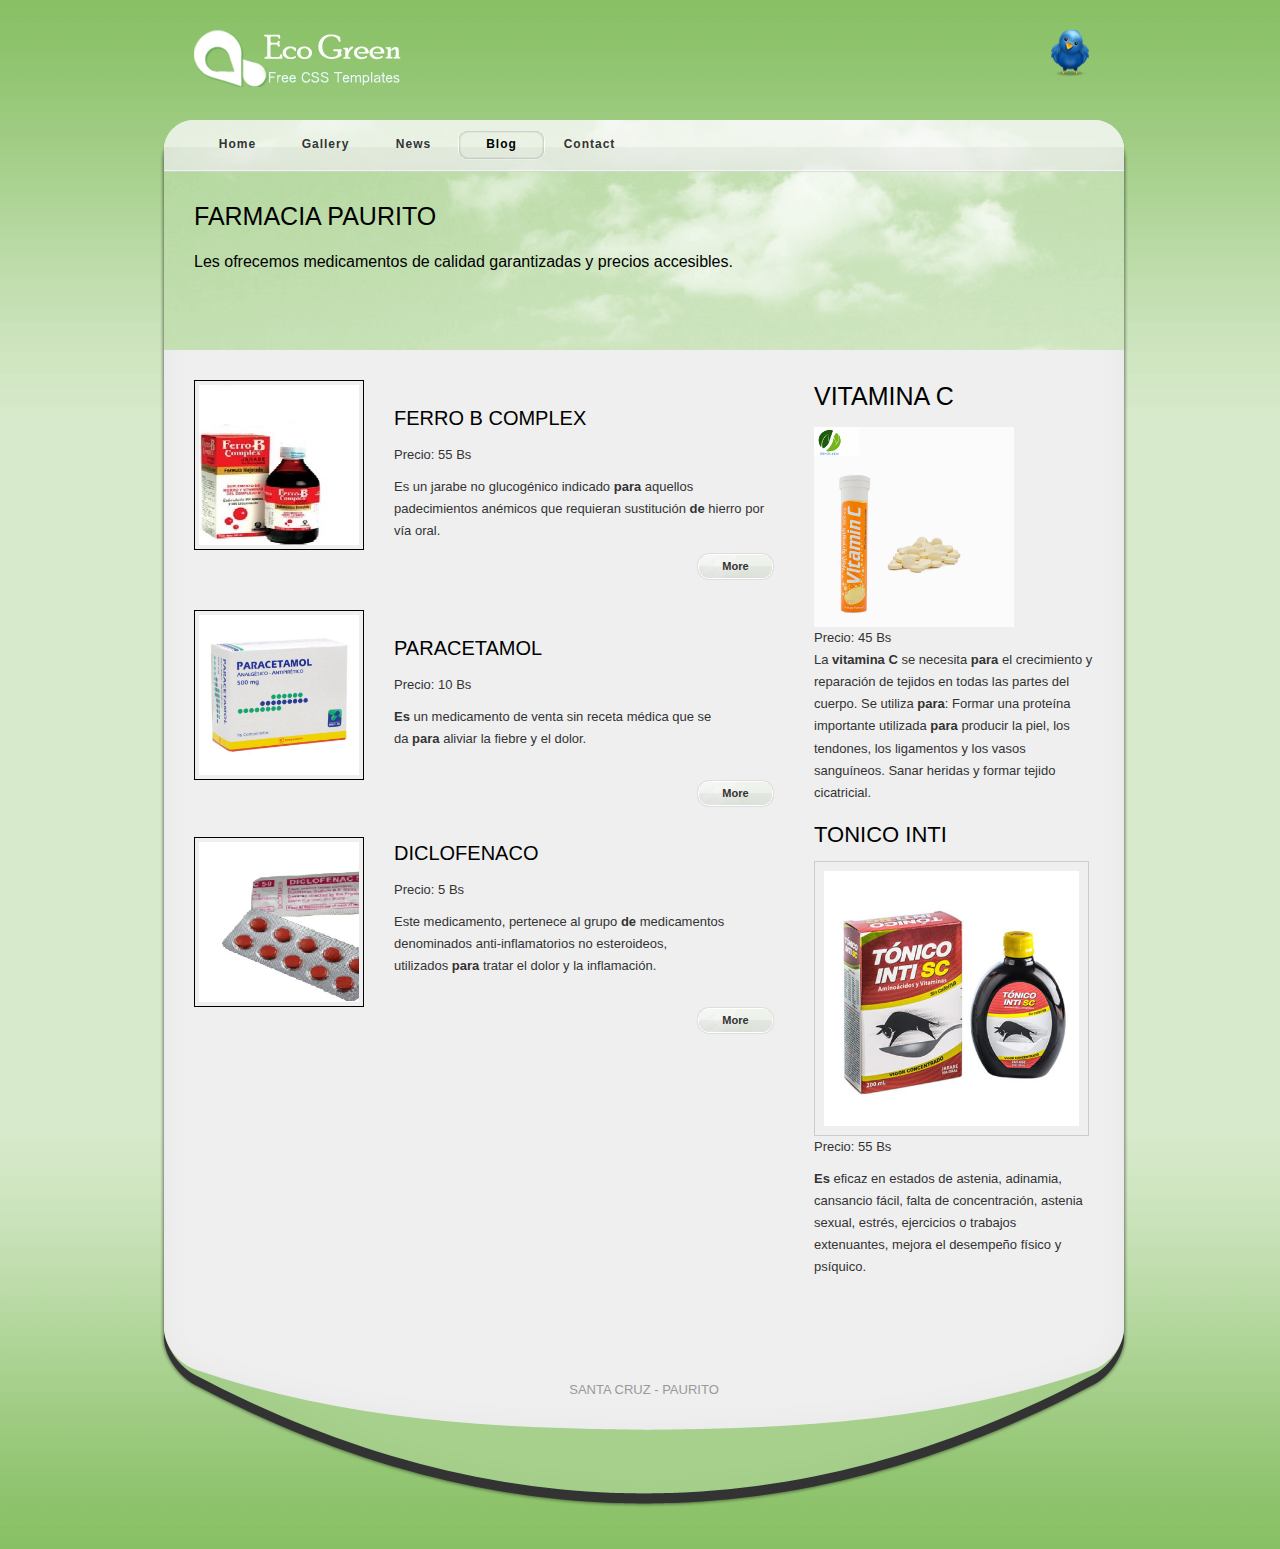
<file: blog.html>
﻿<!DOCTYPE html PUBLIC "-//W3C//DTD XHTML 1.0 Transitional//EN" "http://www.w3.org/TR/xhtml1/DTD/xhtml1-transitional.dtd">
<html xmlns="http://www.w3.org/1999/xhtml">
<head>
<meta http-equiv="Content-Type" content="text/html; charset=utf-8" />
<title>Eco Green Theme - Blog Page</title>
<meta name="keywords" content="eco green, blog theme, free templates, website templates, CSS, HTML" />
<meta name="description" content="Eco Green Theme Blog is a free website template provided by tooplate.com" />
<link href="tooplate_style.css" rel="stylesheet" type="text/css" />

<script language="javascript" type="text/javascript">
function clearText(field)
{
    if (field.defaultValue == field.value) field.value = '';
    else if (field.value == '') field.value = field.defaultValue;
}
</script>
<!--   Free Website Template by t o o p l a t e . c o m   -->
</head>

<body>
<div id="tooplate_body_wrapper">
	<div id="tooplate_wrapper">
		<div id="tooplate_header">
    	
			<div id="site_title"><h1><a rel="nofollow" href="http://www.tooplate.com">Free Website Templates</a></h1></div>
        
			<div id="twitter"><a href="#"></a></div>
        
			<div class="cleaner"></div>
		</div>
    
		<div id="tooplate_menu">
			<ul>
				<li><a href="index.html">Home</a></li>
				<li><a href="gallery.html">Gallery</a></li>
				<li><a href="news.html">News</a></li>
				<li><a href="blog.html" class="current">Blog</a></li>
				<li><a href="contact.html">Contact</a></li>
			</ul>    	
			
			<div class="cleaner"></div>
		</div> <!-- end of tooplate_menu -->
    
		<div id="tooplate_middle_subpage">
			<h2>FARMACIA PAURITO</h2>
			<p> Les ofrecemos medicamentos de calidad garantizadas y precios accesibles.</p>
		</div>

		<div id="tooplate_main">
		  <div class="col_w900 col_w900_last">
			  <div class="col_w580 float_l">
				
					<div class="post_box">
						<img src="images/gallery/3832.jpeg" alt="Image 03" />
						<p class="post_meta">&nbsp;</p>
					  <h2>FERRO B COMPLEX</h2>
						<p>Precio: 55 Bs</p>
						<p>Es un jarabe no glucogénico indicado <strong>para</strong> aquellos padecimientos anémicos que requieran sustitución <strong>de</strong> hierro por vía oral. </p>
						<a class="more" href="#">More</a>
					  <div class="cleaner"></div>
					</div>
                
					<div class="post_box">
						<img src="images/gallery/3.jpg" alt="Image 02" />
						<p class="post_meta">&nbsp;</p>
						<h2>PARACETAMOL</h2>
						<p> Precio: 10 Bs</p>
						<p><strong>Es</strong> un medicamento de venta sin receta médica que se da <strong>para</strong> aliviar la fiebre y el dolor.</p>
						<a class="more" href="#">More</a>
					  <div class="cleaner"></div>
					</div>
                
					<div class="post_box">
						<img src="images/gallery/5.jpg" alt="Image 01" />
						<h2>DICLOFENACO</h2>
						<p>Precio: 5 Bs</p>
						<p>Este medicamento, pertenece al grupo <strong>de</strong> medicamentos denominados anti-inflamatorios no esteroideos, utilizados <strong>para</strong> tratar el dolor y la inflamación.</p>
						<a class="more" href="#">More</a>
					  <div class="cleaner"></div>
					</div>  
				</div>
            
				<div class="col_w280 float_r">
					<h2>VITAMINA C</h2>
					<div class="lbe_box">
					  <p><span class="cleaner h30"><img src="images/gallery/9.jpg" width="200" height="200" /></span></p>
					  <p>Precio: 45 Bs</p>
					  <p>La <strong>vitamina C</strong> se necesita <strong>para</strong> el crecimiento y reparación de tejidos en todas las partes del cuerpo. Se utiliza <strong>para</strong>: Formar una proteína importante utilizada <strong>para</strong> producir la piel, los tendones, los ligamentos y los vasos sanguíneos. Sanar heridas y formar tejido cicatricial.</p>
					</div>
                
					<div class="lbe_box">
					  <div class="cleaner"></div>
					</div>
					<h3>TONICO INTI</h3>
					<div class="sb_lp_box">
						<img src="images/gallery/45I12J1H-424x424.jpg" alt="Image 04" width="255"/>
						<p>Precio: 55 Bs</p>
						<p><strong>Es</strong> eficaz en estados de astenia, adinamia, cansancio fácil, falta de concentración, astenia sexual, estrés, ejercicios o trabajos extenuantes, mejora el desempeño físico y psíquico. </p>
			      </div>
                
                </div>
            </div>
        
			<div class="cleaner"></div>
		</div> <!-- end of main -->
		
		<div id="tm_bottom"></div>
    
		<div id="tooplate_footer">
    	
			SANTA CRUZ - PAURITO<a href="#"></a>
    
		</div> <!-- end of footer -->
        
	</div> <!-- end of wrapper -->
	
	<div class="cleaner"></div>
</div> <!-- end of body wrapper -->
<!--   Free Website Template by t o o p l a t e . c o m   -->
</body>
</html>
</file>
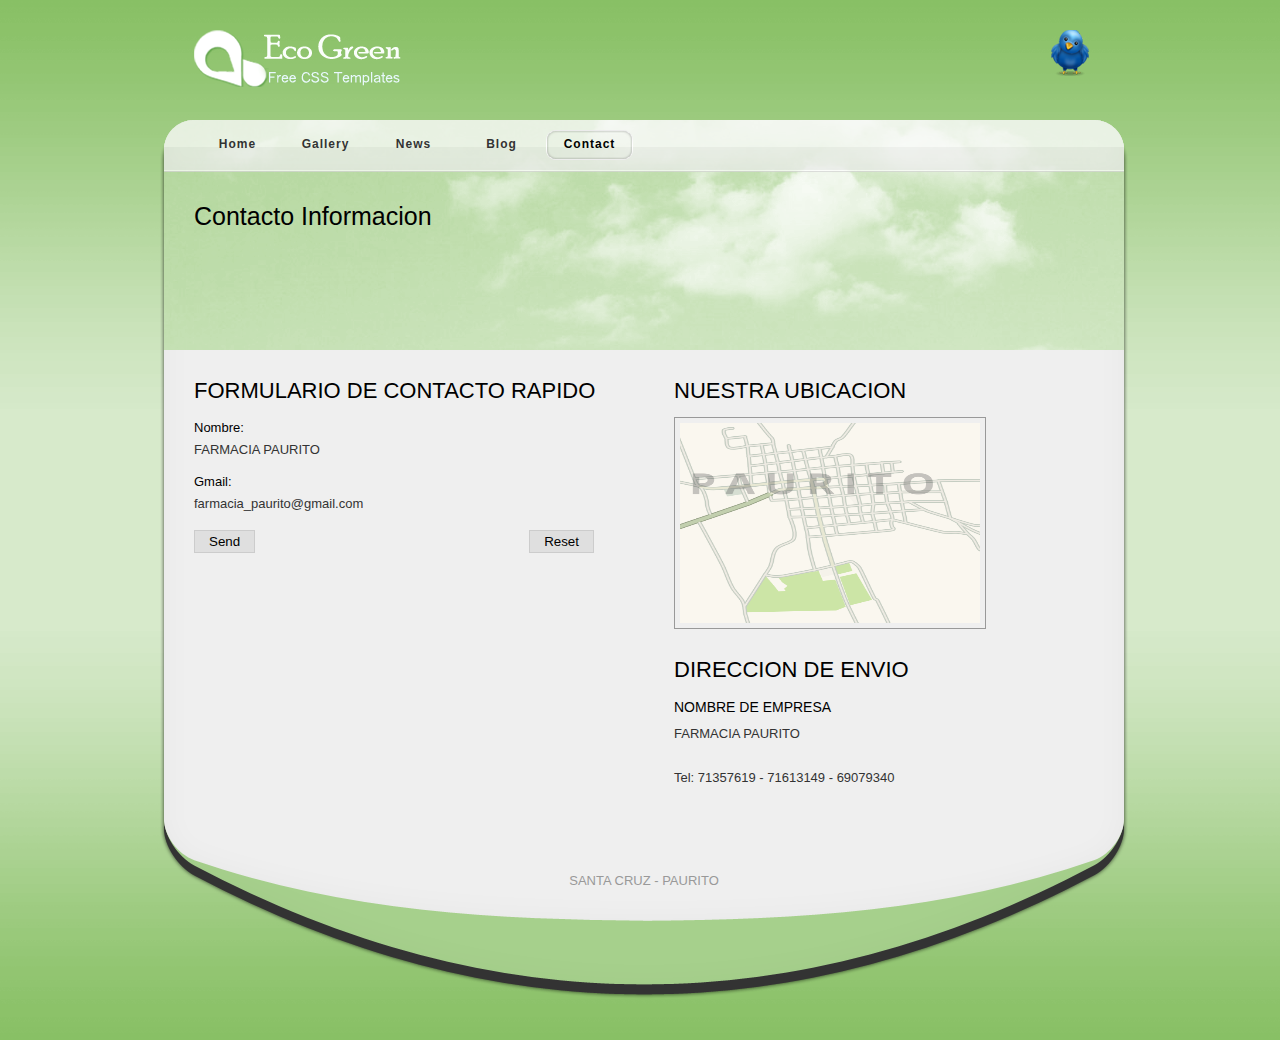
<file: contact.html>
﻿<!DOCTYPE html PUBLIC "-//W3C//DTD XHTML 1.0 Transitional//EN" "http://www.w3.org/TR/xhtml1/DTD/xhtml1-transitional.dtd">
<html xmlns="http://www.w3.org/1999/xhtml">
<head>
<meta http-equiv="Content-Type" content="text/html; charset=utf-8" />
<title>Eco Green Theme - Contact Form</title>
<meta name="keywords" content="eco green, theme, free templates, website templates, CSS, HTML" />
<meta name="description" content="Eco Green Theme is a free website template provided by tooplate.com" />
<link href="tooplate_style.css" rel="stylesheet" type="text/css" />

<script language="javascript" type="text/javascript">
function clearText(field)
{
    if (field.defaultValue == field.value) field.value = '';
    else if (field.value == '') field.value = field.defaultValue;
}
</script>

<!-- Arquivos utilizados pelo jQuery lightBox plugin -->
<script type="text/javascript" src="js/jquery.js"></script>
<script type="text/javascript" src="js/jquery.lightbox-0.5.js"></script>
<link rel="stylesheet" type="text/css" href="css/jquery.lightbox-0.5.css" media="screen" />
<!-- / fim dos arquivos utilizados pelo jQuery lightBox plugin -->

<!-- Ativando o jQuery lightBox plugin -->
<script type="text/javascript">
$(function() {
    $('#map a').lightBox();
});
</script>
<!--   Free Website Template by t o o p l a t e . c o m   -->
</head>
<body>

<div id="tooplate_body_wrapper">
	<div id="tooplate_wrapper">
			<div id="tooplate_header">
    	
				<div id="site_title"><h1><a rel="nofollow" href="http://www.tooplate.com">Free Website Templates</a></h1></div>
        
				<div id="twitter"><a href="#"></a></div>
        
				<div class="cleaner"></div>
			</div>
    
			<div id="tooplate_menu">
				<ul>
					<li><a href="index.html">Home</a></li>
					<li><a href="gallery.html">Gallery</a></li>
					<li><a href="news.html">News</a></li>
					<li><a href="blog.html">Blog</a></li>
					<li><a href="contact.html" class="current">Contact</a></li>
				</ul>    	
				<div class="cleaner"></div>
			</div> <!-- end of tooplate_menu -->
    
			<div id="tooplate_middle_subpage">
				<h2>Contacto Informacion			</h2>
			</div>

		<div id="tooplate_main">
		  <div class="col_w900 col_w900_last">
			  <div class="col_w420 float_l">
				
					<h3>FORMULARIO DE CONTACTO RAPIDO</h3>
					<div id="cp_contact_form">
					
						<form method="post" name="contact" action="#">

							<label for="author">Nombre: </label> 
							FARMACIA PAURITO
							<div class="cleaner h10"></div>

							<label for="email">Gmail:</label> 
							farmacia_paurito@gmail.com
							
							<div class="cleaner h10"></div>                

							<input type="submit" value="Send" id="submit" name="submit" class="submit_btn float_l" />

							<input type="reset" value="Reset" id="reset" name="reset" class="submit_btn float_r" />

						</form>
    
					</div>
               
				</div>
            
				<div class="col_w420 float_r" id="map">
					<h3>NUESTRA UBICACION</h3>
					<a href="images/map_big.jpg" title="Our Location">
						<img src="images/gallery/9019.png" alt="Our Location" />
					</a>

					<div class="cleaner h30"></div>
                                
					<h3>DIRECCION DE ENVIO</h3>
					<h6>NOMBRE DE EMPRESA</h6>
					FARMACIA PAURITO<br /><br />
					Tel: 71357619 - 71613149 - 69079340<br />
				</div>
            
				<div class="cleaner"></div>
			</div>
        
			<div class="cleaner"></div>
		</div> <!-- end of main -->
	  <div id="tm_bottom"></div>
    
    <div id="tooplate_footer">
    	
        SANTA CRUZ - PAURITO<a href="#"></a>
    
    </div> <!-- end of footer -->
        
	</div> <!-- end of wrapper -->
	
	<div class="cleaner"></div>
</div> <!-- end of body wrapper -->
<!--   Free Website Template by t o o p l a t e . c o m   -->
</body>
</html>
</file>
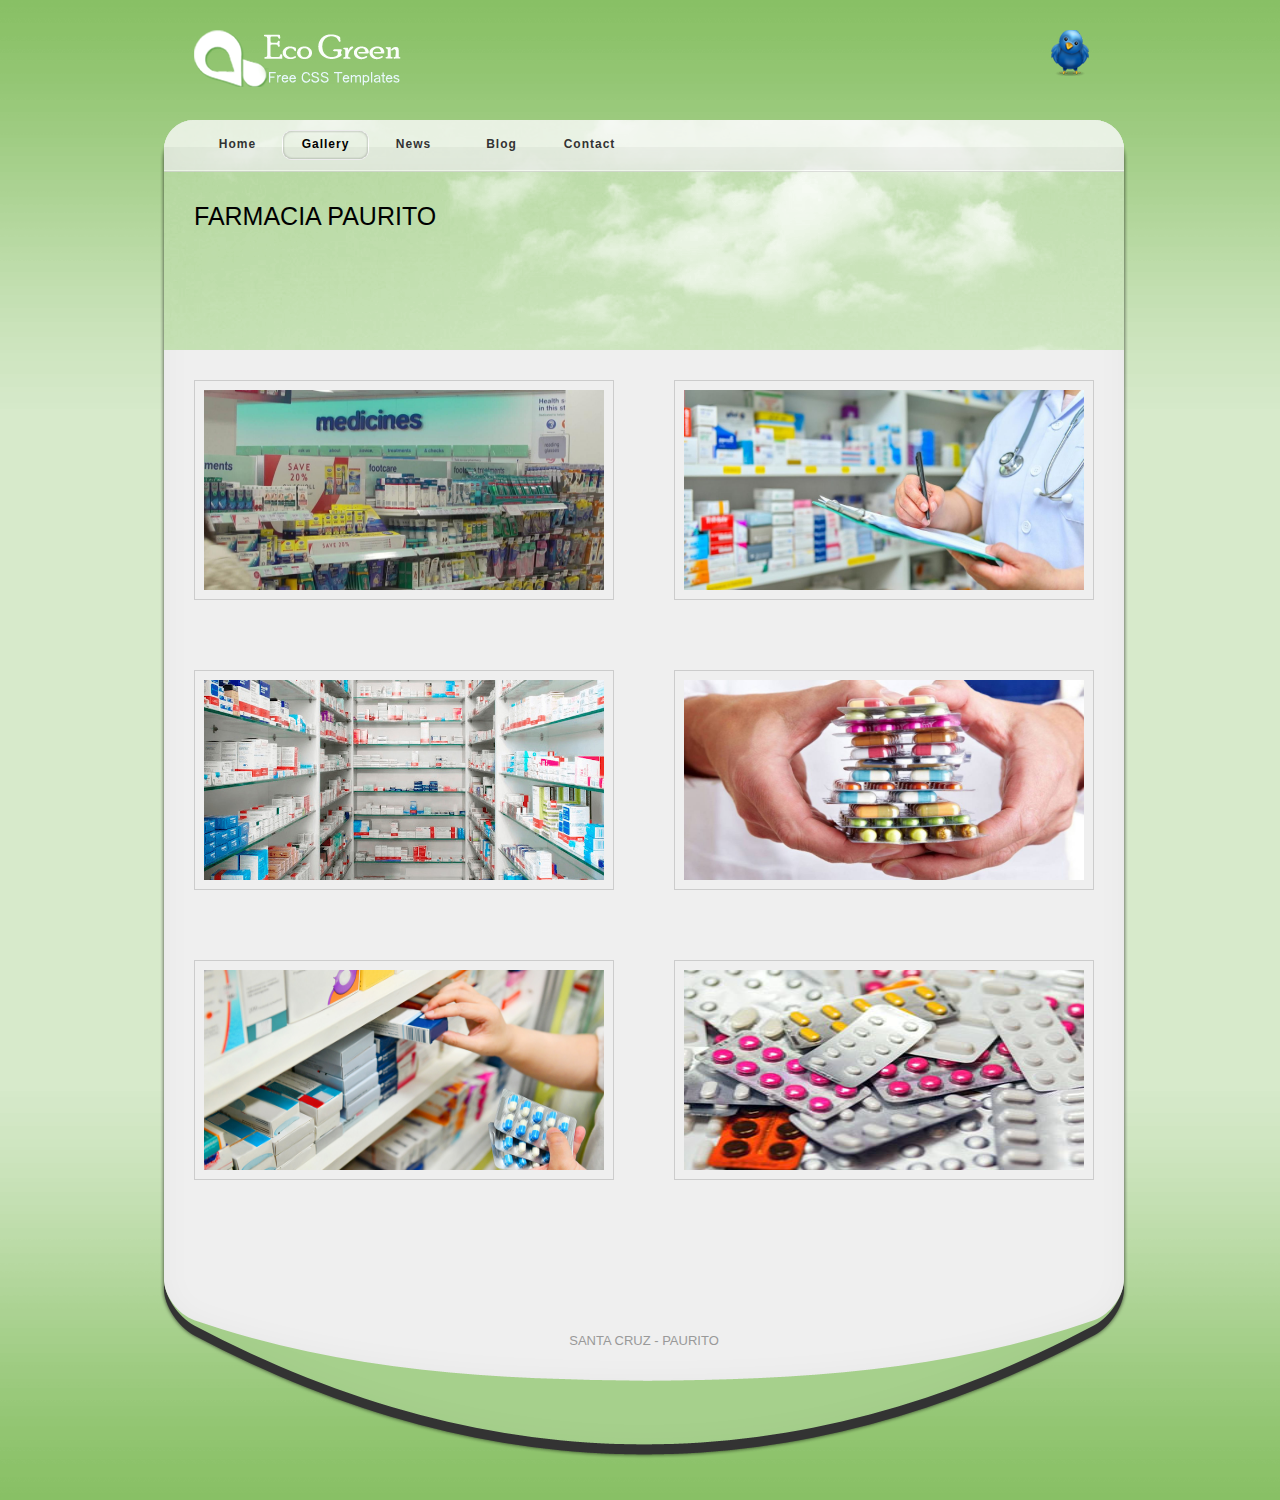
<file: gallery.html>
﻿<!DOCTYPE html PUBLIC "-//W3C//DTD XHTML 1.0 Transitional//EN" "http://www.w3.org/TR/xhtml1/DTD/xhtml1-transitional.dtd">
<html xmlns="http://www.w3.org/1999/xhtml">
<head>
<meta http-equiv="Content-Type" content="text/html; charset=utf-8" />
<title>Eco Green Theme - Web Design Gallery</title>
<meta name="keywords" content="eco green, gallery theme, free templates, website templates, CSS, HTML" />
<meta name="description" content="Eco Green Theme Gallery is a free website template provided by tooplate.com" />
<link href="tooplate_style.css" rel="stylesheet" type="text/css" />

<script language="javascript" type="text/javascript">
function clearText(field)
{
    if (field.defaultValue == field.value) field.value = '';
    else if (field.value == '') field.value = field.defaultValue;
}
</script>

<link rel="stylesheet" type="text/css" href="css/jquery.lightbox-0.5.css" />    
    
<!-- Arquivos utilizados pelo jQuery lightBox plugin -->
<script type="text/javascript" src="js/jquery.js"></script>
<script type="text/javascript" src="js/jquery.lightbox-0.5.js"></script>
<link rel="stylesheet" type="text/css" href="css/jquery.lightbox-0.5.css" media="screen" />
<!-- / fim dos arquivos utilizados pelo jQuery lightBox plugin -->

<!-- Ativando o jQuery lightBox plugin -->
<script type="text/javascript">
$(function() {
    $('.lightbox').lightBox();
});
</script>
<!--   Free Website Template by t o o p l a t e . c o m   -->
</head>

<body>
<div id="tooplate_body_wrapper">
	<div id="tooplate_wrapper">
		<div id="tooplate_header">
    	
			<div id="site_title"><h1><a rel="nofollow" href="http://www.tooplate.com">Free Website Templates</a></h1></div>
        
			<div id="twitter"><a href="#"></a></div>
        
			<div class="cleaner"></div>
		</div>
    
		<div id="tooplate_menu">
			<ul>
				<li><a href="index.html">Home</a></li>
				<li><a href="gallery.html" class="current">Gallery</a></li>
				<li><a href="news.html">News</a></li>
				<li><a href="blog.html">Blog</a></li>
				<li><a href="contact.html">Contact</a></li>
			</ul>    	
        
			<div class="cleaner"></div>
		</div> <!-- end of tooplate_menu -->
    
    
		<div id="tooplate_middle_subpage">
			<h2>FARMACIA PAURITO		</h2>
		</div>

		<div id="tooplate_main">
		  <div class="col_w900 col_w900_last">
			  <div id="gallery">
					<div class="gallery_box even"><a class="lightbox" href="images/gallery/image_01_l.jpg" title="Aenean mattis pulvinar arcu ut feugiat">
					<img src="images/1.jpg" alt="Image 01" /></a></div>
                
					<div class="gallery_box odd"><a class="lightbox" href="images/gallery/image_02_l.jpg" title="Lorem ipsum dolor sit amet">
					<img src="images/2.jpeg" alt="Image 02" /></a></div>
                
					<div class="cleaner"></div>
                
					<div class="gallery_box even"><a class="lightbox" href="images/gallery/image_03_l.jpg" title="Morbi lacinia varius tempor">
					<img src="images/farmacia-productos-728.jpg" alt="Image 03" height="220" /></a></div>
                 
					<div class="gallery_box odd"><a class="lightbox" href="images/gallery/image_04_l.jpg" title="Scelerisque eget suscipit ac">
					<img src="images/pastillas_c673cd36-1000x600.jpg" alt="Image 04" /></a></div>
                 
					<div class="cleaner"></div>
                 
					<div class="gallery_box even"><a class="lightbox" href="images/gallery/image_05_l.jpg" title="At rutrum risus metus ac libero">
					<img src="images/farmacias-atencion-deficiente.jpg" alt="Image 05" /></a></div>
                 
					<div class="gallery_box odd"><a class="lightbox" href="images/gallery/image_06_l.jpg" title="Nullam at risus lectus">
					<img src="images/farmacia-1.jpg" alt="Image 06" /></a></div> 
                 
					<div class="cleaner"></div>
				</div>
			</div> 
                    
			<div class="cleaner"></div>
		</div> <!-- end of main -->
    
		<div id="tm_bottom"></div>
    
		<div id="tooplate_footer">
    	
        SANTA CRUZ - PAURITO<a href="#"></a>
    
		</div> <!-- end of footer -->
        
	</div> <!-- end of wrapper -->
	<div class="cleaner"></div>
</div> <!-- end of body wrapper -->
<!--   Free Website Template by t o o p l a t e . c o m   -->
</body>
</html>
</file>
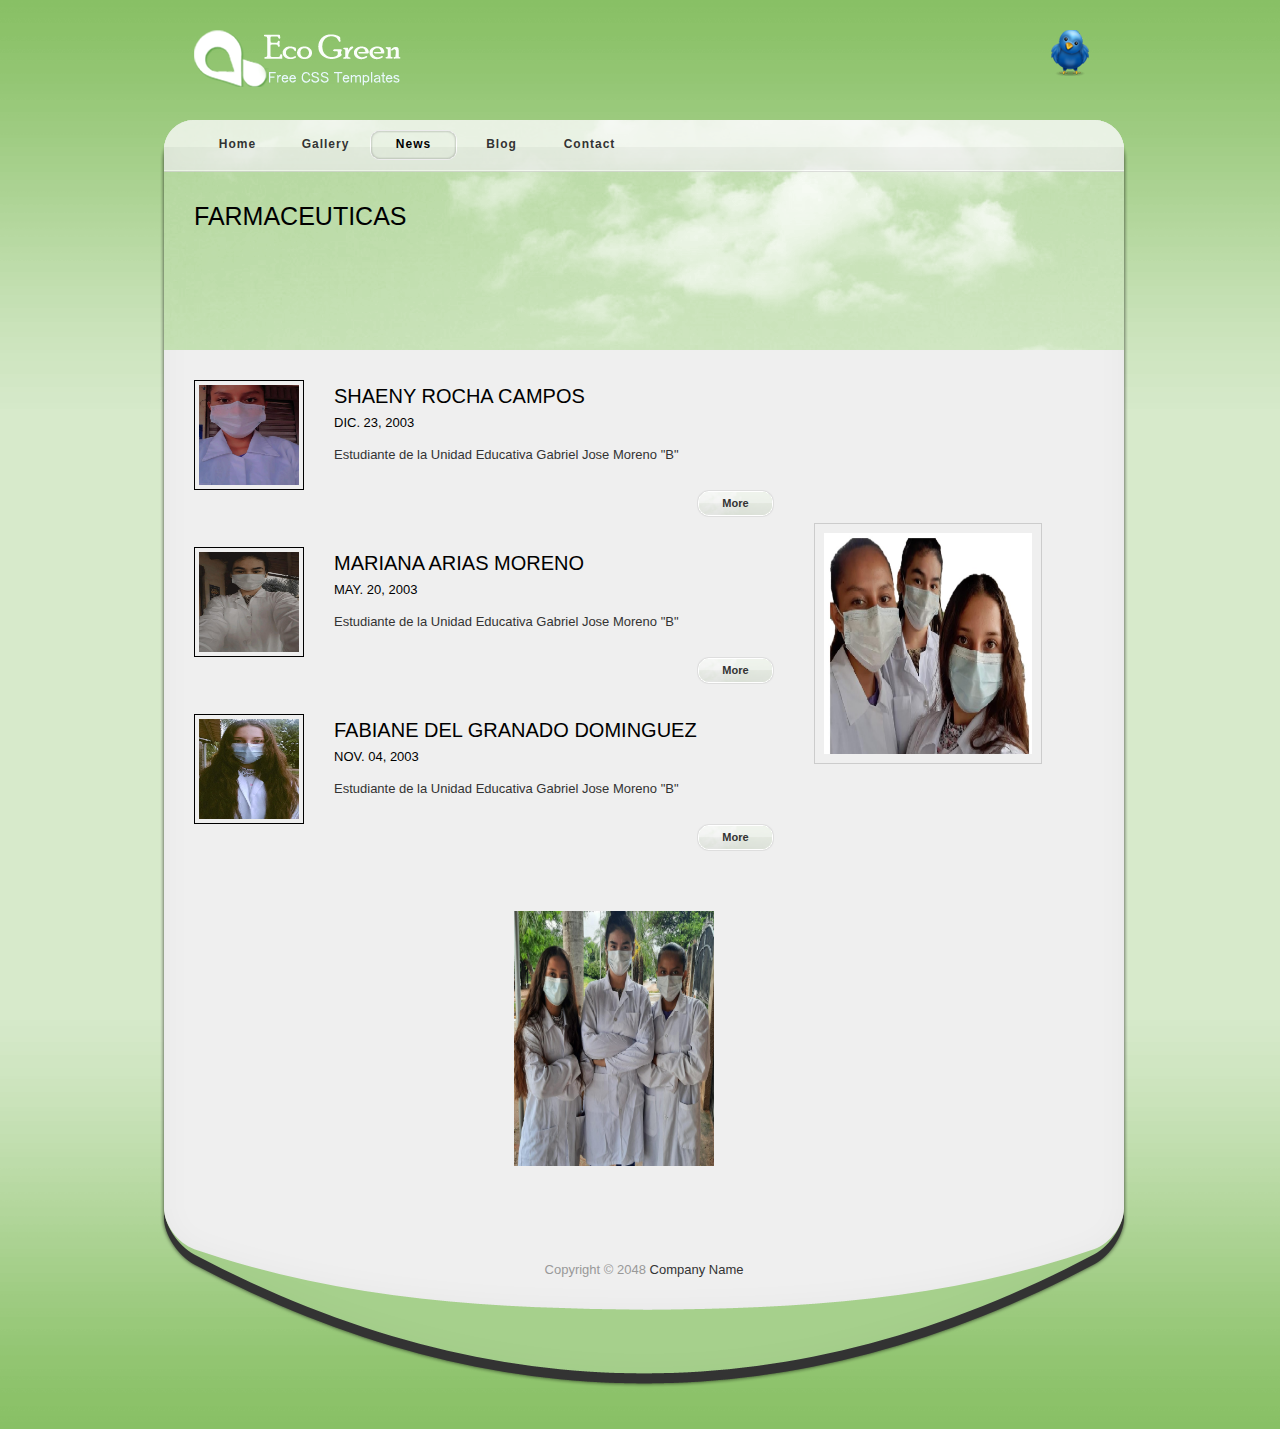
<file: news.html>
﻿<!DOCTYPE html PUBLIC "-//W3C//DTD XHTML 1.0 Transitional//EN" "http://www.w3.org/TR/xhtml1/DTD/xhtml1-transitional.dtd">
<html xmlns="http://www.w3.org/1999/xhtml">
<head>
<meta http-equiv="Content-Type" content="text/html; charset=utf-8" />
<title>Eco Green Theme - News Page</title>
<meta name="keywords" content="eco green, theme, free templates, website templates, CSS, HTML" />
<meta name="description" content="Eco Green Theme is a free website template provided by tooplate.com" />
<link href="tooplate_style.css" rel="stylesheet" type="text/css" />

<script language="javascript" type="text/javascript">
function clearText(field)
{
    if (field.defaultValue == field.value) field.value = '';
    else if (field.value == '') field.value = field.defaultValue;
}
</script>
<!--   Free Website Template by t o o p l a t e . c o m   -->
</head>
<body>
<div id="tooplate_body_wrapper">
	<div id="tooplate_wrapper">
		<div id="tooplate_header">
    	
			<div id="site_title"><h1><a rel="nofollow" href="http://www.tooplate.com">Free Website Templates</a></h1></div>
        
			<div id="twitter"><a href="#"></a></div>
        
			<div class="cleaner"></div>
		</div>
    
		<div id="tooplate_menu">
			<ul>
				<li><a href="index.html">Home</a></li>
				<li><a href="gallery.html">Gallery</a></li>
				<li><a href="news.html" class="current">News</a></li>
				<li><a href="blog.html">Blog</a></li>
				<li><a href="contact.html">Contact</a></li>
			</ul>    	
			
			<div class="cleaner"></div>
		</div> <!-- end of tooplate_menu -->
    
		<div id="tooplate_middle_subpage">
			<h2>FARMACEUTICAS</h2></div>

		<div id="tooplate_main">
		  <div class="col_w900 col_w900_last">
				
			  <div class="col_w580 float_l">
					<div class="news_box">
						<img src="images/12.jpeg" alt="Image 01" width="720" height="909" />
						<h2>SHAENY ROCHA CAMPOS</h2>
						<p class="date">DIC. 23, 2003</p>                
						<p>Estudiante de la Unidad Educativa Gabriel Jose Moreno &quot;B&quot;
						  <a class="more" href="#">More</a>					    </p>
					  <div class="cleaner"></div>
					</div>
            
					<div class="news_box">
						<img src="images/13.jpeg" alt="Image 02" width="720" height="1079" />
						<h2>MARIANA ARIAS MORENO</h2>
						<p class="date">MAY. 20, 2003</p>
						<p>Estudiante de la Unidad Educativa Gabriel Jose Moreno &quot;B&quot;</p>
						<a class="more" href="#">More</a>
					  <div class="cleaner"></div>
					</div>
					
					<div class="news_box">
						<img src="images/14.jpeg" alt="Image 03" />
						<h2>FABIANE DEL GRANADO DOMINGUEZ</h2>
						<p class="date">NOV. 04, 2003</p>
						<p>Estudiante de la Unidad Educativa Gabriel Jose Moreno &quot;B&quot;</p>
						<a class="more" href="#">More</a>
						
					  <div class="cleaner"></div>
					</div>
            
					<div class="news_box">
					  <div class="cleaner"></div>
					</div>
				</div>
            
				<div class="col_w280 float_r">
					<h2>&nbsp;</h2>
					<p>&nbsp;</p>
					<p>&nbsp;</p>
					<p>&nbsp;</p>
					<div class="sb_lp_box">
					<img src="images/FOTO.jpg" alt="Image 04" width="208" height="221" /></div>
				</div>
            
				<div class="cleaner">
				  <blockquote>
				    <blockquote>
				      <blockquote>
				        <blockquote>
				          <blockquote>
				            <blockquote>
				              <blockquote>
				                <blockquote>
				                  <p><img src="images/11.jpeg" width="200" height="255" /></p>
			                    </blockquote>
			                  </blockquote>
			                </blockquote>
			              </blockquote>
			            </blockquote>
			          </blockquote>
			        </blockquote>
			      </blockquote>
				</div>
			</div>
        
			<div class="cleaner"></div>
		</div> <!-- end of main -->
    
		<div id="tm_bottom"></div>
    
		<div id="tooplate_footer">
    	
			Copyright © 2048 <a href="#">Company Name</a>
        
		</div> <!-- end of footer -->
        
	</div> <!-- end of wrapper -->
	
	<div class="cleaner"></div>
</div> <!-- end of body wrapper -->
<!--   Free Website Template by t o o p l a t e . c o m   -->
</body>
</html>
</file>
<file: tooplate_style.css>
/*
Credit: http://www.tooplate.com
*/

body {
	margin: 0px;
	padding: 0px;
	color: #333;
	font-family: Tahoma, Geneva, sans-serif;
	font-size: 13px;
	line-height: 1.7em; 
	background-color: #d7eacb;
	background-image: url(images/tooplate_body_top.png);
	background-repeat: repeat-x;
	background-position: top center	
}

a, a:link, a:visited { color: #000; font-weight: bold; text-decoration: none; }
a:hover { text-decoration: underline; }

p { margin: 0 0 10px 0; padding: 0; }
img { border: none; }
em { color: #000; font-weight: bold; font-style: normal }

h1, h2, h3, h4, h5, h6 { color: #000; font-weight: normal; }
h1 { font-size: 28px; margin: 0 0 20px 0; padding: 5px 0 }
h2 { font-size: 25px; margin: 0 0 15px 0; padding: 5px 0; }
h3 { font-size: 22px; margin: 0 0 15px; padding: 0; }
h4 { font-size: 18px; margin: 0 0 15px; padding: 0; }
h5 { font-size: 16px; margin: 0 0 10px; padding: 0;  }
h6 { font-size: 14px; margin: 0 0 5px; padding: 0; }

.cleaner { clear: both }
.h10 { height: 10px }
.h20 { height: 20px }
.h30 { height: 30px }
.h40 { height: 40px }
.h50 { height: 50px }
.h60 { height: 60px }

a.more { 
	clear: both; 
	display: block; 
	width: 77px; 
	height: 27px; 
	line-height: 27px; 
	font-size: 11px; 
	text-align: center; 
	color: #333; 
	font-weight: 700; 
	background: url(images/tooplate_button.png) no-repeat 
}

a.more:hover { 
	text-decoration: none; 
	color: #000; 
}

.float_l { float: left }
.float_r { float: right }

.image_wrapper { display: inline-block; border: 5px solid #fff; background: none; margin-bottom: 5px }
.image_fl { float: left; margin: 3px 15px 0 0 }
.image_fr { float: right; margin: 3px 0 0 15px }


.tooplate_list { margin: 20px 0 20px 20px; padding: 0; list-style: none }
.tooplate_list li { color:#e98236; margin: 0; padding: 0 0 0 20px; background: url(images/tooplate_list.jpg) no-repeat scroll 0 7px  }
.tooplate_list li a { color: #e98236; font-weight: normal }
.tooplate_list li a:hover { color: #e98236 }

#tooplate_body_wrapper {
	width: 100%;
	background: url(images/tooplate_body_bottom.png) bottom repeat-x
}

#tooplate_wrapper {
	width: 960px;
	padding: 0 20px;
	margin: 0 auto;
}

#tooplate_header {
	width: 900px;
	height: 60px;
	padding: 30px 34px;
}

#site_title { 
	float: left; 
}

#site_title h1 { 
	margin: 0; 
	padding: 0 
}

#site_title h1 a { 
	display: block; 
	width: 289px; 
	height: 57px; 
	color: #fff; 
	text-indent: -10000px; 
	background: url(images/tooplate_logo.png)  no-repeat 
}

#twitter a{ 
	float: right; 
	font-weight: normal; 
	display: block; 
	padding: 25px 55px 21px 0; 
	color: #fff; 
	font-size: 18px; 
	background: url(images/twitter.png)  no-repeat right center 
}

/* menu */
#tooplate_menu {
	clear: both;
	width: 900px;
	height: 50px;
	padding: 0 34px;
	background: url(images/tooplate_menu.png) no-repeat 
}

#tooplate_menu ul {
	margin: 0;
	padding: 10px 0;
	list-style: none;
}

#tooplate_menu ul li {
	padding: 0;
	margin: 0;
	display: inline;
}

#tooplate_menu ul li a {
	float: left;
	display: block;
	width: 87px;
	height: 27px;
	padding: 3px 0 0 0;
	margin: 0 1px 0 0;
	font-size: 12px;
	text-align: center;
	text-decoration: none;
	color: #333;	
	font-weight: 700;
	letter-spacing: 1px;
	outline: none;
}

#tooplate_menu ul li a:hover, #tooplate_menu ul li .current { color: #000; background: url(images/tooplate_menu_hover.png) bottom center no-repeat }

/* end of menu */

/* slider */

#tooplate_middle { 
	clear: both;
	width: 900px;
	height: 202px;
	padding: 24px 34px;
	background: url(images/tooplate_middle.png) no-repeat
}

#intro { float: right; padding: 0; width: 420px; }
#intro h2 { font-size: 30px; color: #000; margin-bottom: 30px }
#intro p { font-size: 14px; letter-spacing: 1px; word-spacing: 5px; line-height: 24px; color: #333; margin-bottom: 20px }
#intro a.learn_more { display: block; float: right; width: 201px; height: 37px; padding: 13px 0 0 0; font-size: 18px; text-align: center; color: #666; background: url(images/tooplate_learn_more.png) no-repeat }
#intro a.learn_more:hover { text-decoration: none; color: #000; /* text-shadow: 1px 1px 1px #fff */}

#slider {
	float: left;
	width: 400px;
	height: 200px; 
	overflow: hidden;
	border: 1px solid #fff;
}

#tooplate_middle_subpage { 
	clear: both;
	width: 900px;
	height: 120px;
	padding:30px 34px;
	background: url(images/tooplate_middle.png) no-repeat
}

#tooplate_middle_subpage h2 { color: #000 }
#tooplate_middle_subpage p { font-size: 16px; color: #000; line-height: 30px }

/* end of slider */

#tooplate_main {
	clear: both;
	position: relative;
	width: 960px;
	padding: 30px 4px;
	background: url(images/tooplate_content.png) repeat-y
}

span.tm_top {
	position: absolute;
	left: 10px;
	top: -87px;
	width: 968px;
	height: 7px;
	background: url(images/tooplate_content_top.png) no-repeat
}

.col_w900 { width: 900px; padding: 0 30px; margin-bottom: 50px; }
.col_w580 { width: 580px }
.col_w420 { width: 420px }
.col_w280 { width: 280px }
.col_allw280 { float: left; width: 280px; margin-right: 30px }
.col_w900_last { padding: 0 30px; margin: 0; background: none; }
.col_last { margin: 0; }

.frontpage_box h2 { font-size: 20px; padding: 0; margin-bottom: 5px; color: #76b94b }
.frontpage_box img { float: left; margin-right: 15px }
.frontpage_box a.more { margin-top: 15px }
.tagline { display: block; font-size: 11px; font-weight: bold; font-style: italic; color: #000; margin-bottom: 20px }

.lbe_box { clear: both; margin-bottom: 20px }
.lbe_date { float: left; width: 100px; font-size: 12px; font-weight: bold; }
.lbe_date span { display: block; font-weight: normal; }
.lbe_content { float: right; width: 300px }
.lbe_box h3 { font-size: 16px; margin-bottom: 0 }
.lbe_box h3 a { color: #0e4369; font-size: 16px; font-weight: normal }
.lbe_box h3 a span { font-size: 12px; color: #333 }
.lbe_box p { margin-bottom: 0; }
.lbe_box p.date { font-size: 10px; font-weight: 700; color: #0e4369 }

.lp_frontpage { margin: 0; padding: 0; list-style: none }
.lp_frontpage li { margin: 0; padding: 0; display: inline }
.lp_frontpage li a { float: left; display: block; width: 200px; height: 100px; margin: 0 10px 10px 0 }
.lp_frontpage li a img { width: 190px; height: 90px; border: 1px solid #CCC; padding: 4px; }

.testimonial { 
	position: relative; 
	width: 780px; 
	padding: 0 60px; 
	margin: 0 30px 60px; 
	font-size: 18px; 
	line-height: 30px; 
	letter-spacing: 1px; 
	font-family: Georgia, "Times New Roman", Times, serif; 
	background: url(images/test_left.png) top left no-repeat
}

.testimonial span.close { 
	position: absolute; 
	bottom: 40px; 
	right:0; 
	width: 31px; 
	height: 23px; 
	background: url(images/test_right.png) no-repeat 
}

.clientname { 
	font-size: 18px; 
	font-weight: bold; 
	font-style: italic 
}

.clientname span a { 
	font-size: 14px; 
	font-style: normal; 
	color: #999 
}

.news_box { clear: both; margin-bottom: 30px }
.news_box h2 { font-size: 20px; margin-bottom: 0 }
.news_box p.date { color: #000 }
.news_box img { float: left; width: 100px; height: 100px; padding: 4px; border: 1px solid #000; margin-right: 30px }
.news_box a.more { float: right; }

.post_box { clear: both; margin-bottom: 30px }
.post_box h2 { font-size: 20px; margin-bottom: 10px }
.post_box p.post_meta { margin-bottom: 0; color: #666 }
.post_box p span.cat a { color: #000; font-weight: 400 }
.post_box img { float: left; width: 160px; height: 160px; padding: 4px; border: 1px solid #000; margin-right: 30px }
.post_box a.more { float: right; }

.sb_lp_box { clear: both; margin-bottom: 20px }
.sb_lp_box img { padding: 9px; border: 1px solid #ccc }

#cp_contact_form { padding: 0; width: 400px }
#cp_contact_form form { margin: 0px; padding: 0px; }

#cp_contact_form form .input_field { 
	width: 390px; 
	color: #333; 
	padding: 5px; 
	border: 1px solid #ccc;  
	background: #fff;
	font-family: Verdana,Geneva,sans-serif;
    font-size: 12px;
	margin-top: 5px; 
}

#cp_contact_form form label { 
	display: block; 
	width: 220px; 
	margin-right: 10px; 
	font-size: 13px; 
	color: #000; 
}

#cp_contact_form form textarea { 
	width: 390px; 
	height: 160px; 
	padding: 5px; 
	color: #333; 
	border: 1px solid #ccc;  
	background: #fff; 
	font-family: Verdana,Geneva,sans-serif;
    font-size: 12px;
	margin-top: 5px;
}

#cp_contact_form form .submit_btn  {
	margin: 5px 0px;
	padding: 3px 14px;
	border: 1px solid #ccc;
	background: #DFDFDF;
}

#map img { width: 300px; height: 200px; border: 1px solid #999; padding: 5px }

#gallery { margin: 0; padding: 0 }
#gallery .gallery_box { display: block; width: 420px; margin: 0 0 60px 0; }
#gallery .even { float: left }
#gallery .odd { float: right }
#gallery .gallery_box img { width: 400px; height: 200px; border: 1px solid #ccc; border: 1px solid #ccc; padding: 9px; margin-bottom: 10px; }

#tooplate_footer {
	width: 900px;
	height: 120px;
	padding: 50px 34px;
	text-align: center;
	color: #999;
	background: url(images/tooplate_footer.png) no-repeat top center
}

#tooplate_footer a { color: #333; font-weight: normal }
</file>
